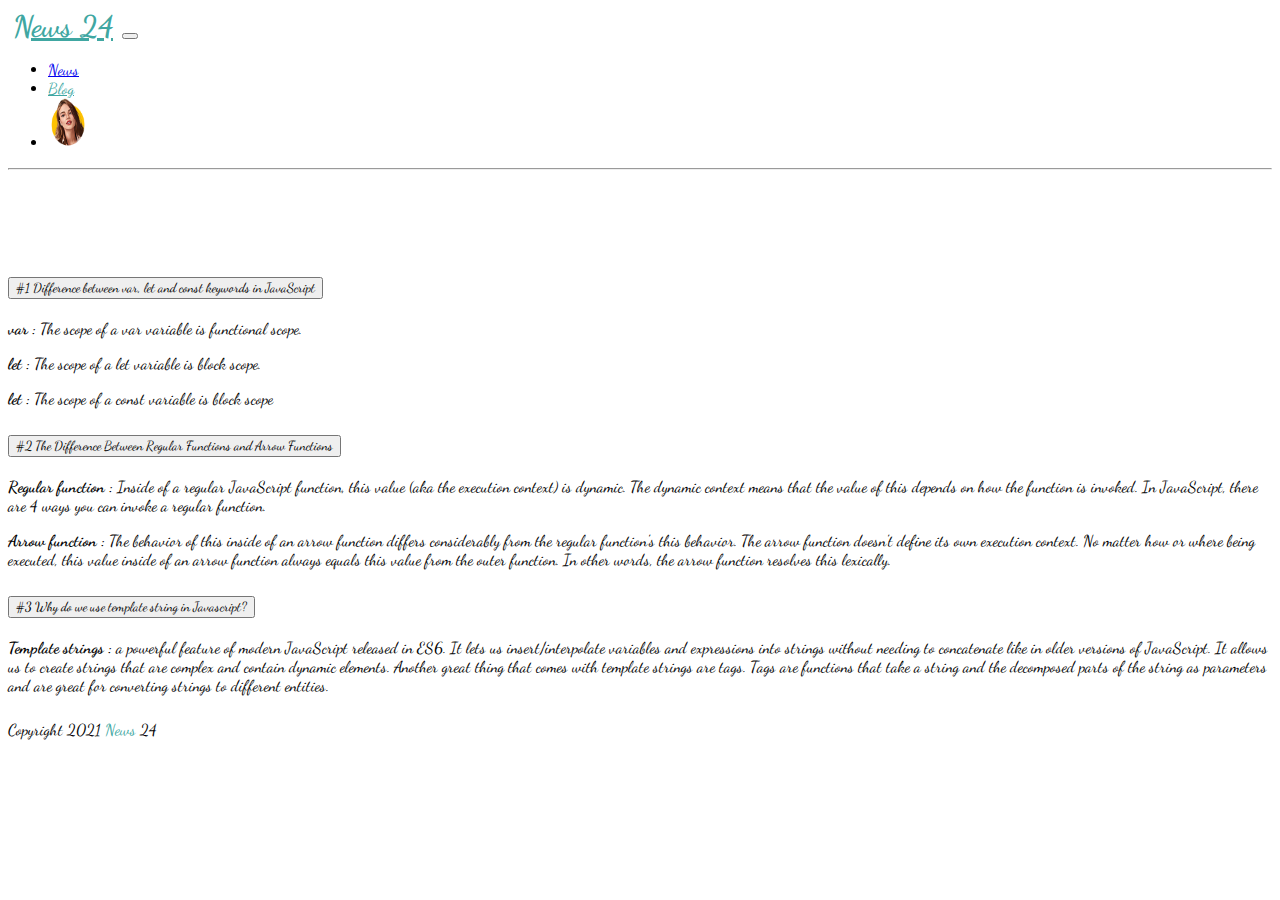
<file: Blog.html>
<!DOCTYPE html>
<html lang="en">
<head>
    <meta charset="UTF-8">
    <meta http-equiv="X-UA-Compatible" content="IE=edge">
    <meta name="viewport" content="width=device-width, initial-scale=1.0">
    <title>News 24</title>
    <link href="https://fonts.googleapis.com/css2?family=Dancing+Script&display=swap" rel="stylesheet">
    <link href="https://cdn.jsdelivr.net/npm/bootstrap@5.0.2/dist/css/bootstrap.min.css" rel="stylesheet" integrity="sha384-EVSTQN3/azprG1Anm3QDgpJLIm9Nao0Yz1ztcQTwFspd3yD65VohhpuuCOmLASjC" crossorigin="anonymous">
    <link rel="stylesheet" href="./css/style.css">
</head>
<body class="bg-light">
<!-- ================= Header Section ===================================================   -->
  <section>
    <nav class="navbar navbar-expand-lg navbar-light bg-light">
        <div class="container">
          <a class="navbar-brand" id="navbar-brand" href="./index.html">News <span class="text-danger">24</span></a>
          <button class="navbar-toggler" type="button" data-bs-toggle="collapse" data-bs-target="#navbarSupportedContent" aria-controls="navbarSupportedContent" aria-expanded="false" aria-label="Toggle navigation">
            <span class="navbar-toggler-icon"></span>
          </button>
          <div class="collapse navbar-collapse justify-content-end me-5 " id="navbarSupportedContent">
            <ul class="navbar-nav  mb-2 mb-lg-0 ">
              <li class="nav-item">
                <a class="nav-link " aria-current="page" href="./index.html">News</a>
              </li>
              <li class="nav-item me-5">
                <a class="nav-link active" href="./Blog.html">Blog</a>
              </li>
              <li class=" nav-item">
                <img class=" img-fluid rounded-circle" src="./img/profile.png"  height="50px" width="40px" alt="">
              </li>
            </ul>
          </div>
        </div>
      </nav>
      <hr class=" mt-0" />
</section>

<!-- ============ Main Section ====================================================     -->
<section class=" container mt-5" id="BlogMain"> 
  

  <div class="accordion accordion-flush" id="accordionFlushExample">
    <div class="accordion-item">
      <h2 class="accordion-header" id="flush-headingOne">
        <button class="accordion-button collapsed" type="button" data-bs-toggle="collapse" data-bs-target="#flush-collapseOne" aria-expanded="false" aria-controls="flush-collapseOne">
   #1 Difference between var, let and const keywords in JavaScript 
        </button>
      </h2>
      <div id="flush-collapseOne" class="accordion-collapse collapse" aria-labelledby="flush-headingOne" data-bs-parent="#accordionFlushExample">
        <div class="accordion-body">
          <p> <b> var : </b> The scope of a var variable is functional scope.</p> 
          <p> <b> let : </b> The scope of a let variable is block scope.</p> 
          <p> <b> let : </b> The scope of a const variable is block scope</p> 

        </div>
      </div>
    </div>
    <div class="accordion-item">
      <h2 class="accordion-header" id="flush-headingTwo">
        <button class="accordion-button collapsed" type="button" data-bs-toggle="collapse" data-bs-target="#flush-collapseTwo" aria-expanded="false" aria-controls="flush-collapseTwo">
          #2  The Difference Between Regular Functions and Arrow Functions
        </button>
      </h2>
      <div id="flush-collapseTwo" class="accordion-collapse collapse" aria-labelledby="flush-headingTwo" data-bs-parent="#accordionFlushExample">
        <div class="accordion-body">
          <P> <b>Regular function :</b> Inside of a regular JavaScript function, this value (aka the execution context) is dynamic.
            The dynamic context means that the value of this depends on how the function is invoked. In JavaScript, there are 4 ways you can invoke a regular function. </P>
          <P> <b>Arrow function :</b>  The behavior of this inside of an arrow function differs considerably from the regular function's this behavior. The arrow function doesn't define its own execution context.

            No matter how or where being executed, this value inside of an arrow function always equals this value from the outer function. In other words, the arrow function resolves this lexically. </P>
        </div>
      </div>
    </div>
    <div class="accordion-item">
      <h2 class="accordion-header" id="flush-headingThree">
        <button class="accordion-button collapsed" type="button" data-bs-toggle="collapse" data-bs-target="#flush-collapseThree" aria-expanded="false" aria-controls="flush-collapseThree">
  #3 Why do we use template string in Javascript?
        </button>
      </h2>
      <div id="flush-collapseThree" class="accordion-collapse collapse" aria-labelledby="flush-headingThree" data-bs-parent="#accordionFlushExample">
        <div class="accordion-body">
          <p> <b>Template strings :</b>   a powerful feature of modern JavaScript released in ES6. It lets us insert/interpolate variables and expressions into strings without needing to concatenate like in older versions of JavaScript. It allows us to create strings that are complex and contain dynamic elements. Another great thing that comes with template strings are tags. Tags are functions that take a string and the decomposed parts of the string as parameters and are great for converting strings to different entities.</p>
        </div>
      </div>
    </div>
    <!-- <div class="accordion-item">
      <h2 class="accordion-header" id="flush-heading4">
        <button class="accordion-button collapsed" type="button" data-bs-toggle="collapse" data-bs-target="#flush-collapse4" aria-expanded="false" aria-controls="flush-collapseThree">
          <code>#4 </code> 
        </button>
      </h2>
      <div id="flush-collapse4" class="accordion-collapse collapse" aria-labelledby="flush-heading4" data-bs-parent="#accordionFlushExample">
        <div class="accordion-body">Placeholder content for this accordion, which is intended to demonstrate the <code>.accordion-flush</code> class. This is the third item's accordion body. Nothing more exciting happening here in terms of content, but just filling up the space to make it look, at least at first glance, a bit more representative of how this would look in a real-world application.</div>
      </div>
    </div> -->
  </div>


</section>

<!-- ============= Footer Section =============================================== -->
<section class=" bg-white">
  <div class=" text-center py-4"> Copyright 2021 <span class=" theme-color fw-bolder ">News </span>  <span class=" text-danger fw-bolder"> 24</span> </div>
</section>
<script src="https://cdn.jsdelivr.net/npm/bootstrap@5.0.2/dist/js/bootstrap.bundle.min.js" integrity="sha384-MrcW6ZMFYlzcLA8Nl+NtUVF0sA7MsXsP1UyJoMp4YLEuNSfAP+JcXn/tWtIaxVXM" crossorigin="anonymous"></script>
</body>
</html>
</file>
<file: css/style.css>
*{ font-family: 'Dancing Script', cursive; }
.theme-color{
    color: #40a7a2 !important;
}
.bg-.theme-color{
    background-color: #40a7a2 !important;
}
.navbar .active {
    color: #40a7a2 !important;
}

#navbar-brand {
    font-weight: 900;
    font-size: 30px;
    padding: 5px;
    color: #40a7a2 !important;
}
#category .nav-link {
    color: #40a7a2 !important;
}
#category .active {
    color: #fff !important;
    background-color:  #40a7a2 !important;
}


#main {
    min-height: 400px;
}
#loder{
    z-index: 300;
}
.text-justify{
    text-align: justify !important;
}
#BlogMain{
    min-height: 450px;
    margin-top: 100px !important;
}
</file>
